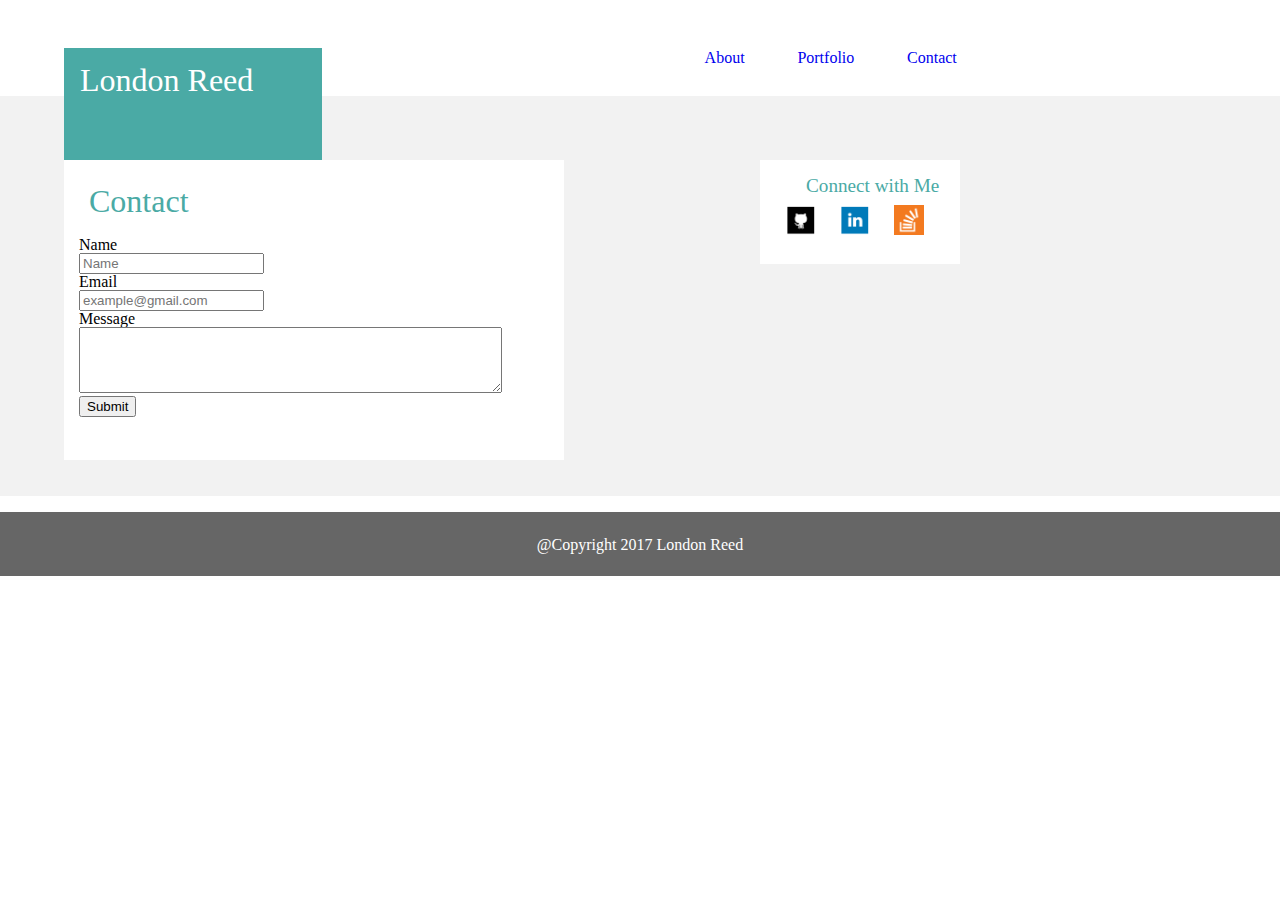
<file: contact.html>
<!DOCTYPE html>
<html lang="en">
<head>
	<meta charset="">


	<title>London World</title>
	<link rel="stylesheet" type="text/css" href="assets/css/reset.css">
	<link rel="stylesheet" type="text/css" href="assets/css/style.css">

	

</head>
<body>
<div id="wrapper">
	<section id="header">

		<section id="logo"><h1>London Reed</h1></section>

		<!--Nav Bar-->
		<section id="nav-bar">
			<ul>
				<li><a href="contact.html">Contact</a></li>
				<li><a href="portfolio.html">Portfolio</a></li>
				<li><a href="index.html">About</a></li>
			</ul>
		</section>	

	</section>

	<br>
	<br>

	<section id="main-body">
		<section id="contact">

			<h2>Contact</h2>
		<form>
				Name
				<br>
				<input type="text" placeholder="Name">
				<br>
				Email
				<br>
				<input type="text" placeholder="example@gmail.com">
				<br>
				Message
				<br>
				<textarea rows="4" cols="50">
				</textarea>	
				<br>
				<input type="submit">		
		</form>

		</section>
		<section id="connect-with-me">
			<h3>Connect with Me</h3>
			<section id="social">
				<a href="#"><img class="social-media" src="assets/images/github.png"></a>
				<a href="#"><img class="social-media" src="assets/images/linkedin.png"></a>
				<a href="#"><img class="social-media" src="assets/images/soverflow.png"></a>
			</section>
		</section>
	</section>
	<br>

	<footer>
		<h6>@Copyright 2017 London Reed</h6>
	</footer>



</div>

</body>
</html>
</file>
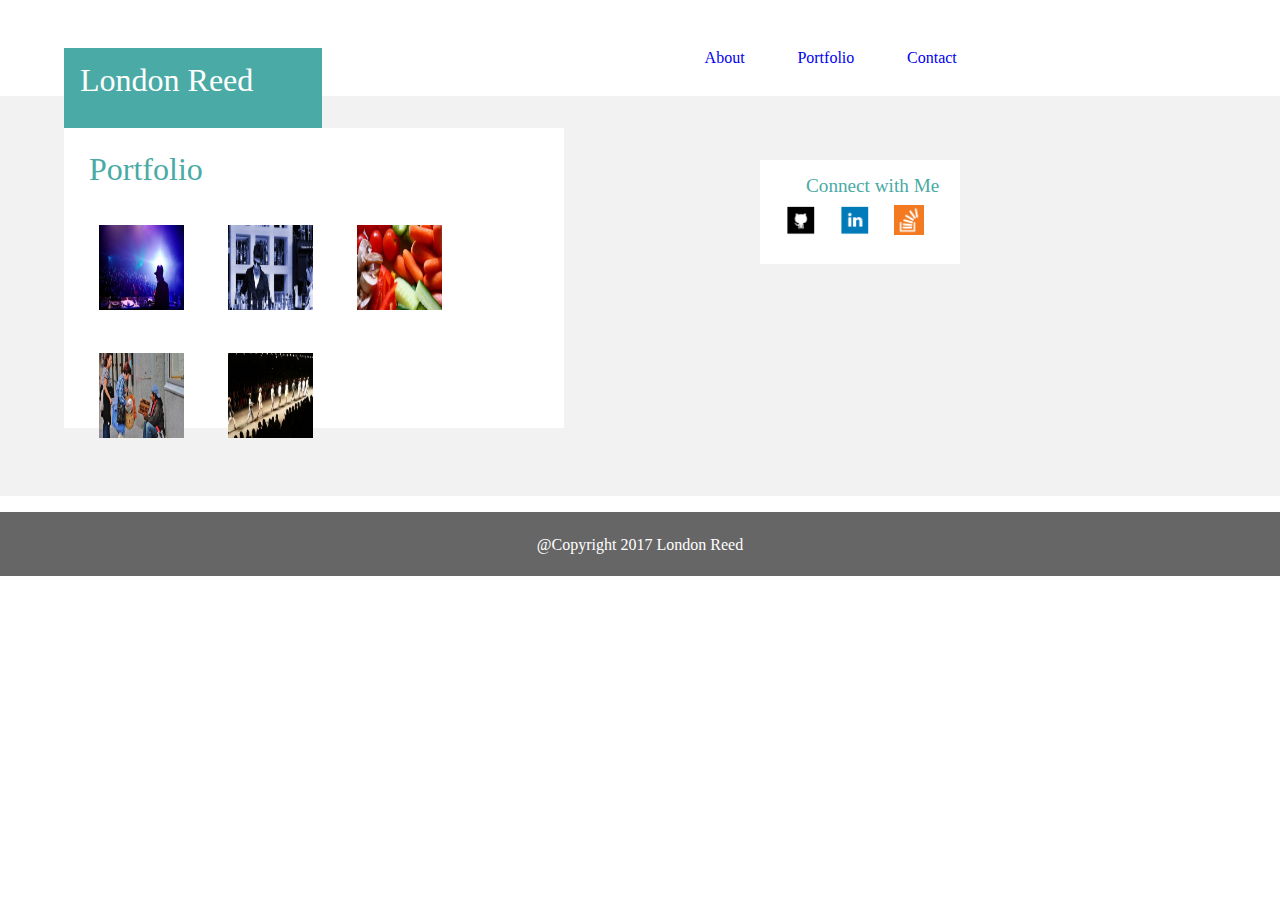
<file: portfolio.html>
<!DOCTYPE html>
<html lang="en">
<head>
	<meta charset="">


	<title>London World</title>
	<link rel="stylesheet" type="text/css" href="assets/css/reset.css">
	<link rel="stylesheet" type="text/css" href="assets/css/style.css">

	

</head>
<body>
<div id="wrapper">
	<section id="header">

		<section id="logo"><h1>London Reed</h1></section>

		<!--Nav Bar-->
		<section id="nav-bar">
			<ul>
				<li><a href="contact.html">Contact</a></li>
				<li><a href="portfolio.html">Portfolio</a></li>
				<li><a href="index.html">About</a></li>
			</ul>
		</section>	

	</section>

	<br>
	<br>

	<section id="main-body">
		<section id="about-me">

			<h2>Portfolio</h2>
			<section id="gallery">
				<a href="#"><img src="assets/images/placeholder1.jpg"></a>
				
				<a href="#"><img src="assets/images/placeholder2.jpeg"></a>

				<a href="#"><img src="assets/images/placeholder3.jpg"></a>

				<a href="#"><img src="assets/images/placeholder4.jpg"></a>

				<a href="#"><img src="assets/images/placeholder5.jpg"></a>
			</section>

		</section>
		<section id="connect-with-me">
			<h3>Connect with Me</h3>
			<section id="social">
				<a href="#"><img class="social-media" src="assets/images/github.png"></a>
				<a href="#"><img class="social-media" src="assets/images/linkedin.png"></a>
				<a href="#"><img class="social-media" src="assets/images/soverflow.png"></a>
			</section>
		</section>
	</section>
	<br>

	<footer>
		<h6>@Copyright 2017 London Reed</h6>
	</footer>



</div>

</body>
</html>
</file>
<file: assets/css/style.css>
*{
	box-sizing: border-box;
}


}

body{
	margin: 0 auto;
	width: 960px;
}

#wrapper{
	overflow: auto;
	}

#header{
	background-color: #ffffff;
	border-color: #cccccc;
	font-family: 'Georgia', Times, Times New Roman, serif;
}

#logo{
	float: left;
	background-color: #4aaaa5;
	color: #ffffff;
	width: 16.1rem;
	height: 8rem;
	margin-left: 4rem;
}

h1{
	padding: 1rem 0rem 0rem 1rem;
	font-size: 2em;

}

#nav-bar li a{
	float: right;
	display: inline;
	text-decoration: none;
	padding: 0.1rem;
	margin-right: 3.1rem;
}

ul{
	margin: 3rem 17rem 0rem 0rem;
	
}

/*main body*/

#main-body{
	
	height: 400px;
	background-color: #F2F2F2;
	border-color: black;
	margin-top: 1rem;

}

#about-me{
	background-color: #ffffff;
	float: left;
	position: absolute;
	height: 300px;
	width: 500px;
	margin: 2rem 0rem 0rem 4rem;
	padding: 15px;
}

h2{
	font-size: 2em;
	color: #4aaaa5;
	padding: 10px 10px 20px 10px;
}

.profile-pic{
	height: 150px;
	width: 150px;
	float: left;
	margin-right:3.1rem;
	position: relative;
	

}

p{
	position: relative;

	}

#connect-with-me{
	background-color: #ffffff;
	float: right;
	width: 200px;
	margin: 4rem 20rem 0rem 0rem;
	padding: 1rem;

}	


h3{
	padding-left: 30px;
	color: #4aaaa5;
	font-size: 1.2em;
}

#social img{
	width: 50px;
	height: 50px;
	padding: 10px;
}



footer{
	height: 4rem;
	
	border-color: #4aaaa5;
	background-color: #666666;
	clear: both;
}

h6{
	text-align: center;
	padding: 25px;
	color: #ffffff;
}



/*Contact-Page*/
#contact{
	background-color: #ffffff;
	float: left;
	position: absolute;
	height: 300px;
	width: 500px;
	margin: 4rem;
	padding: 15px;
}

/*porfolio-page*/
#portfolio{
	background-color: #ffffff;
	float: left;
	position: absolute;
	height: 300px;
	width: 500px;
	margin: 4rem;
	padding: 15px;
}

#gallery img{
	height: 125px;
	width: 125px;
	padding: 20px;
}
</file>
